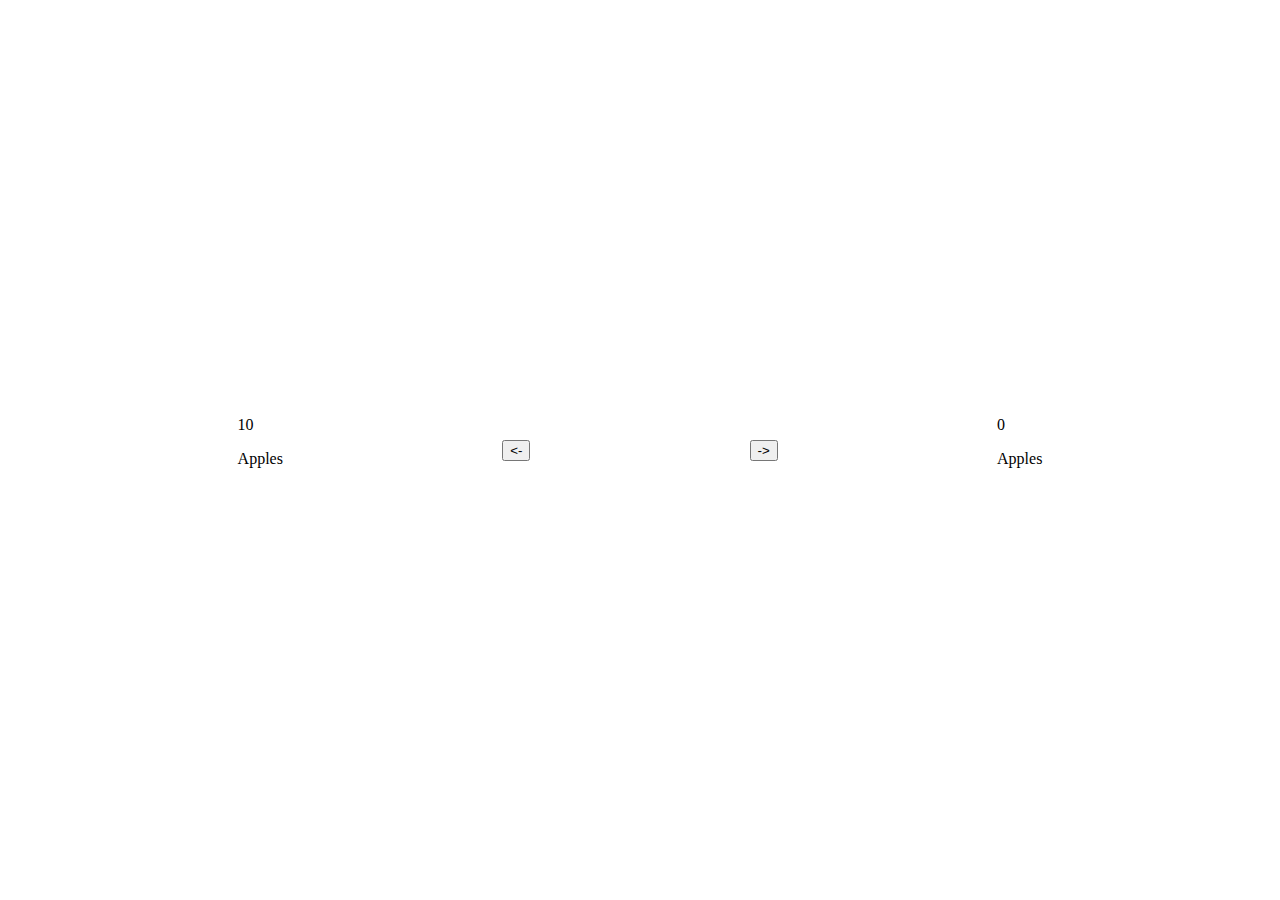
<file: 001 - Day 1/index.html>
<!DOCTYPE html>
<html lang="en">
<head>
    <meta charset="UTF-8">
    <meta name="viewport" content="width=device-width, initial-scale=1.0">
    <title>JS Basket</title>
    <link rel="stylesheet" href="style.css">
</head>
<body>
    <div class="container">
        <div class="basket-1">
            <span id="initial-state">10</span>
            <p>Apples</p>
        </div>
        <button id="add">&lt;-</button>
        <button id="subtract">-&gt;</button>
        <div class="basket-2">
            <span id="final-state">0</span>
            <p>Apples</p>
        </div>
    </div>
    <script src="script.js"></script>
</body>
</html>
</file>
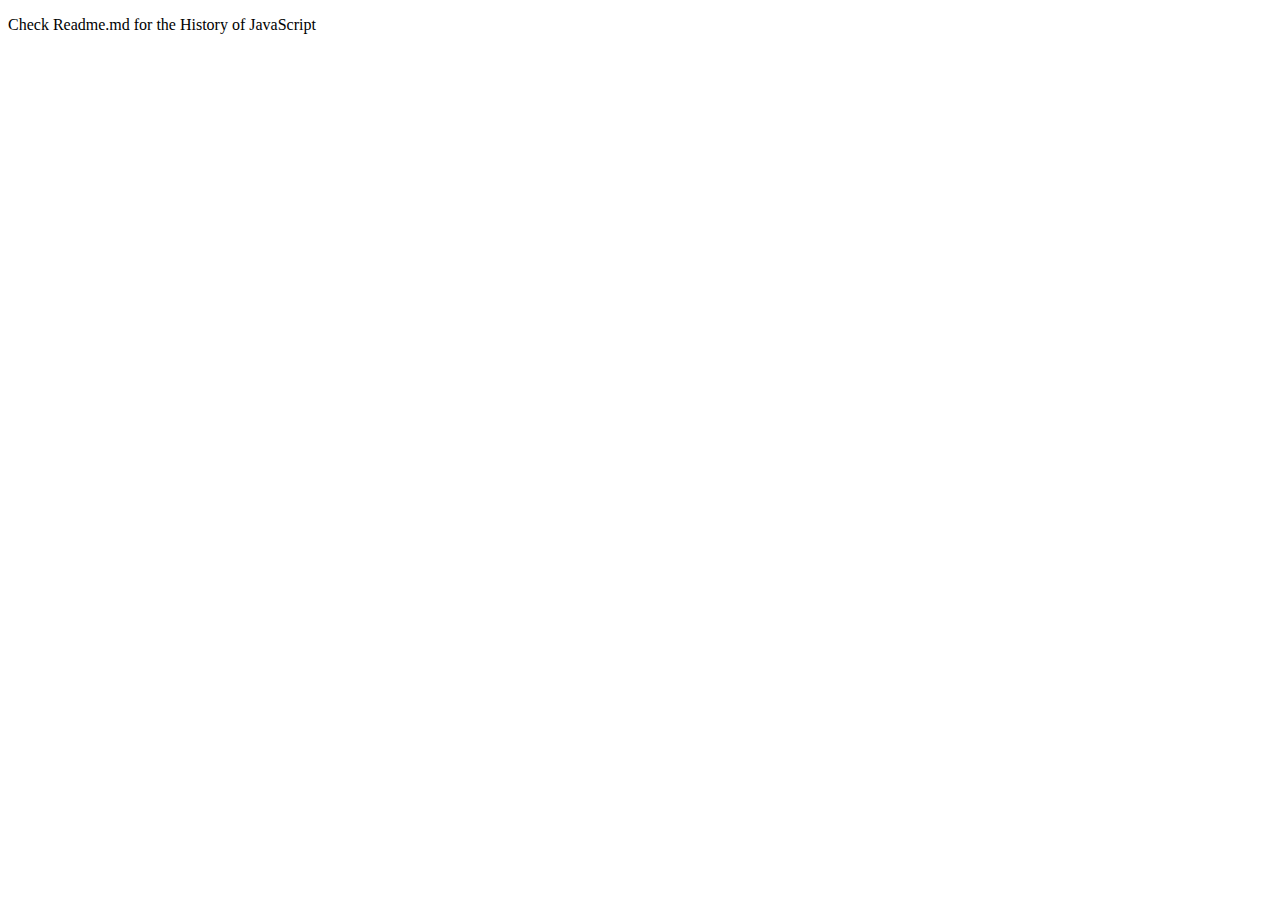
<file: 002 - History/index.html>
<!DOCTYPE html>
<html lang="en">
<head>
    <meta charset="UTF-8">
    <meta name="viewport" content="width=device-width, initial-scale=1.0">
    <title>Introduction</title>
</head>
<body>
    <p>Check Readme.md for the History of JavaScript</p>
</body>
</html>
</file>
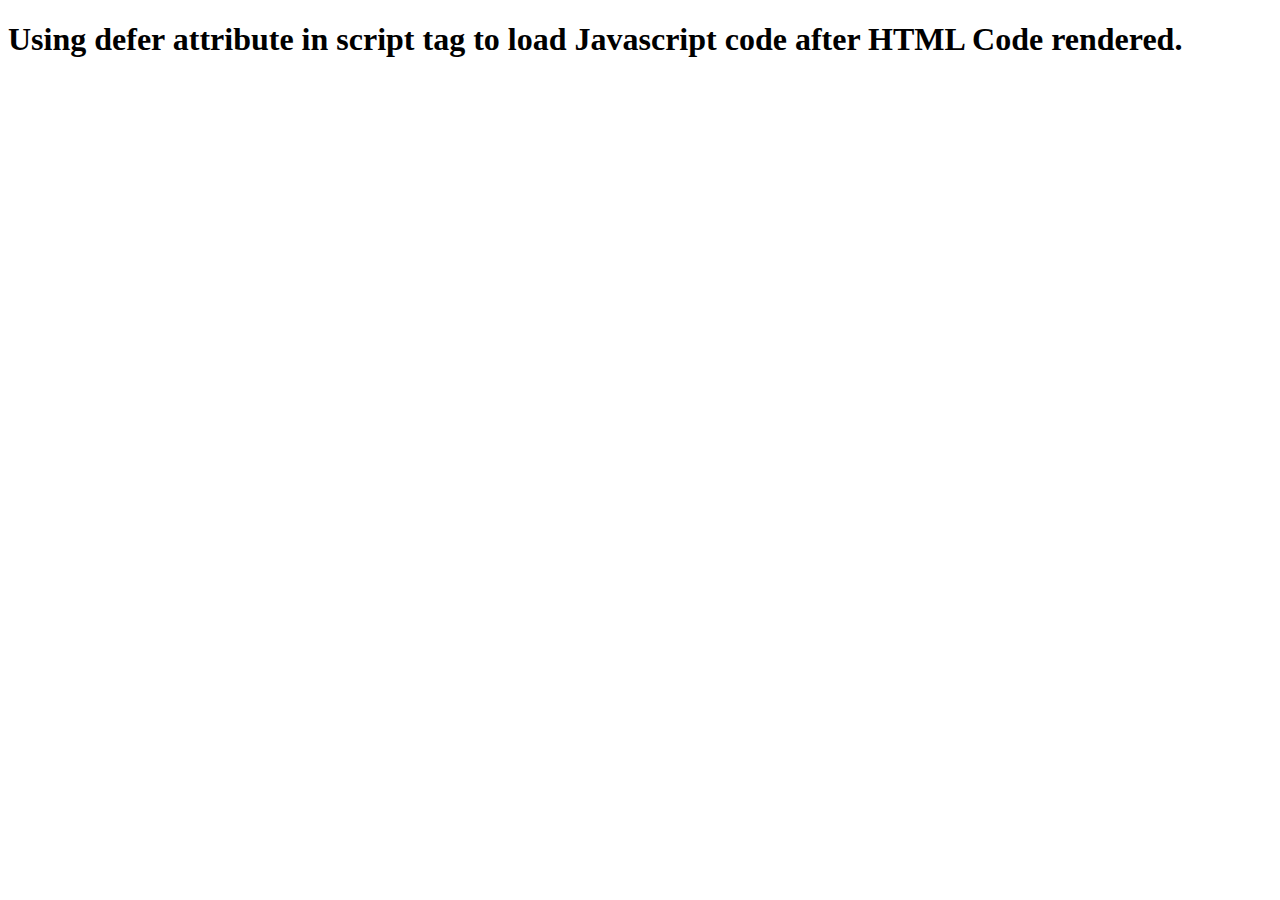
<file: 003 - Introduction/index.html>
<!DOCTYPE html>
<html lang="en">
<head>
    <meta charset="UTF-8">
    <meta name="viewport" content="width=device-width, initial-scale=1.0">
    <title>Introduction</title>
    <script src="script.js" defer></script>
</head>
<body>
    <h1>Using defer attribute in script tag to load Javascript code after HTML Code rendered.</h1>
</body>
</html>
</file>
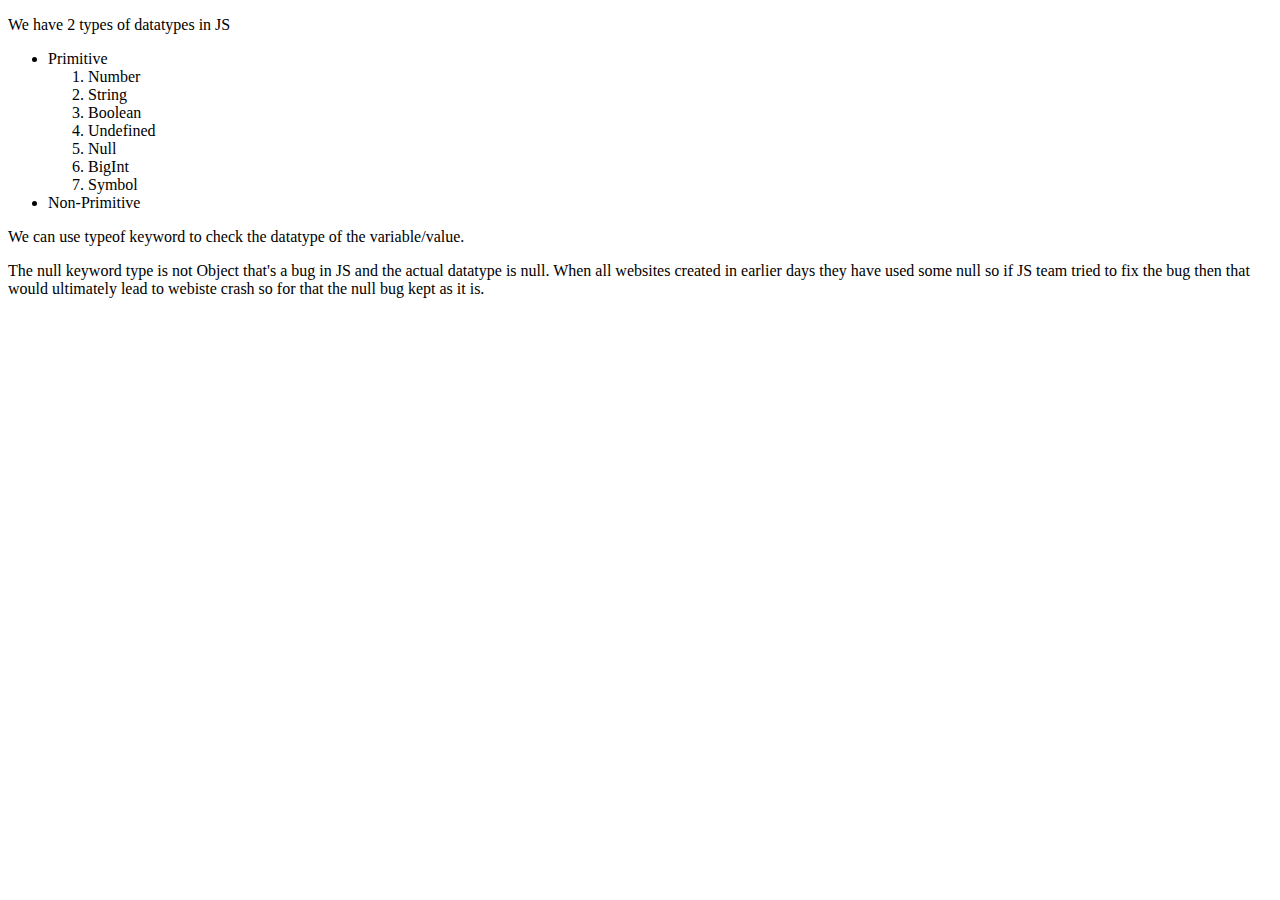
<file: 004 - DataTypes/index.html>
<!DOCTYPE html>
<html lang="en">
<head>
    <meta charset="UTF-8">
    <meta name="viewport" content="width=device-width, initial-scale=1.0">
    <title>Datatypes</title>
    <script src="script.js" defer></script>
</head>
<body>
    <p>We have 2 types of datatypes in JS</p>
    <ul>
        <li>Primitive</li>
        <ol>
            <li>Number</li>
            <li>String</li>
            <li>Boolean</li>
            <li>Undefined</li>
            <li>Null</li>
            <li>BigInt</li>
            <li>Symbol</li>
        </ol>
        <li>Non-Primitive</li>
    </ul>
    <p>We can use typeof keyword to check the datatype of the variable/value.</p>
    <p>The null keyword type is not Object that's a bug in JS and the actual datatype is null. When all websites created in earlier days they have used some null so if JS team tried to fix the bug then that would ultimately lead to webiste crash so for that the null bug kept as it is.</p>
</body>
</html>
</file>
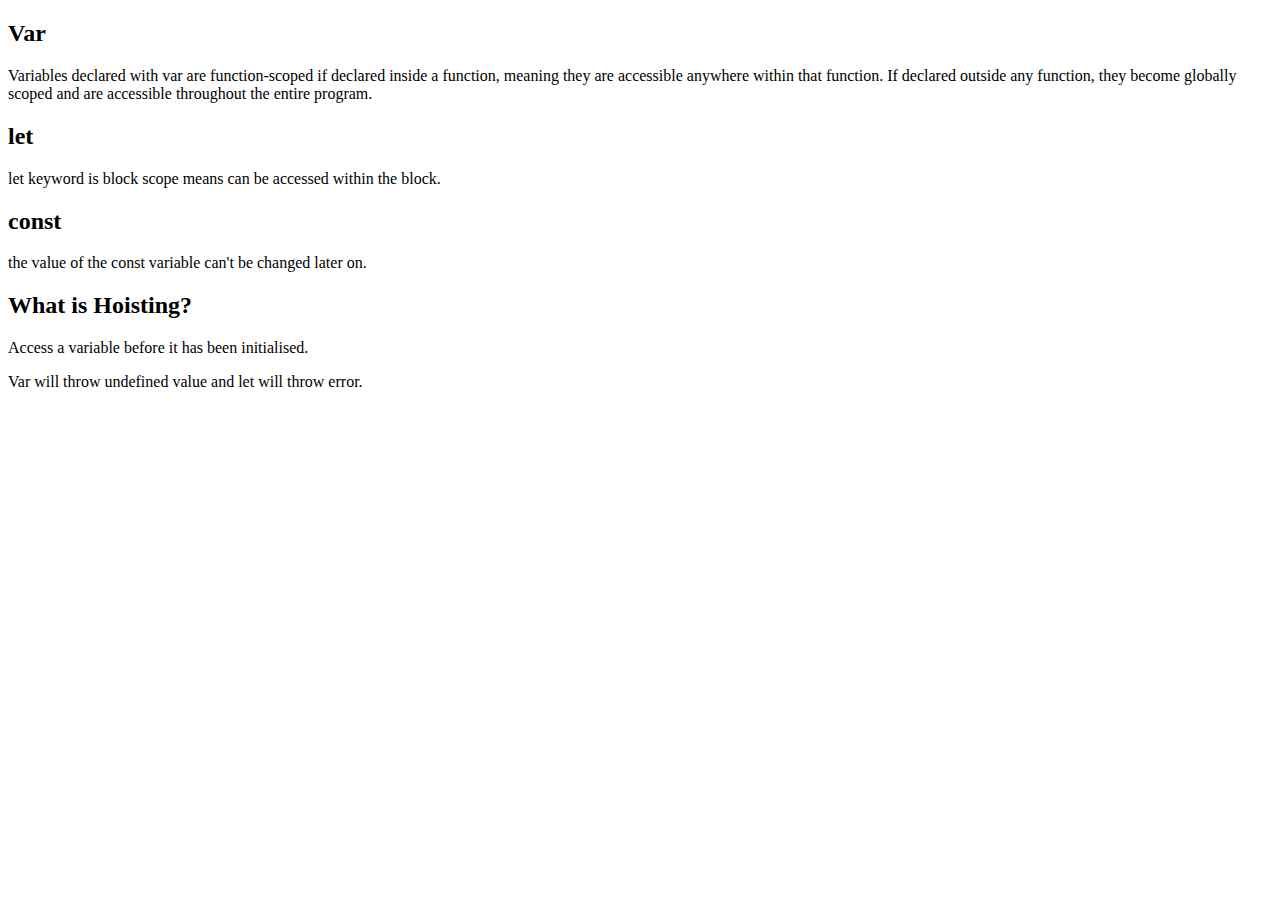
<file: 005 - Variables/index.html>
<!DOCTYPE html>
<html lang="en">
<head>
    <meta charset="UTF-8">
    <meta name="viewport" content="width=device-width, initial-scale=1.0">
    <title>Variables in JavaScript</title>
    <script src="script.js" defer></script>
</head>
<body>
    <h2>Var</h2>
    <p>Variables declared with var are function-scoped if declared inside a function, meaning they are accessible anywhere within that function. If declared outside any function, they become globally scoped and are accessible throughout the entire program.</p>
    <h2>let</h2>
    <p>let keyword is block scope means can be accessed within the block.</p>
    <h2>const</h2>
    <p>the value of the const variable can't be changed later on.</p>

    <h2>What is Hoisting?</h2>
    <p>Access a variable before it has been initialised.</p>
    <p>Var will throw undefined value and let will throw error.</p>
</body>
</html>
</file>
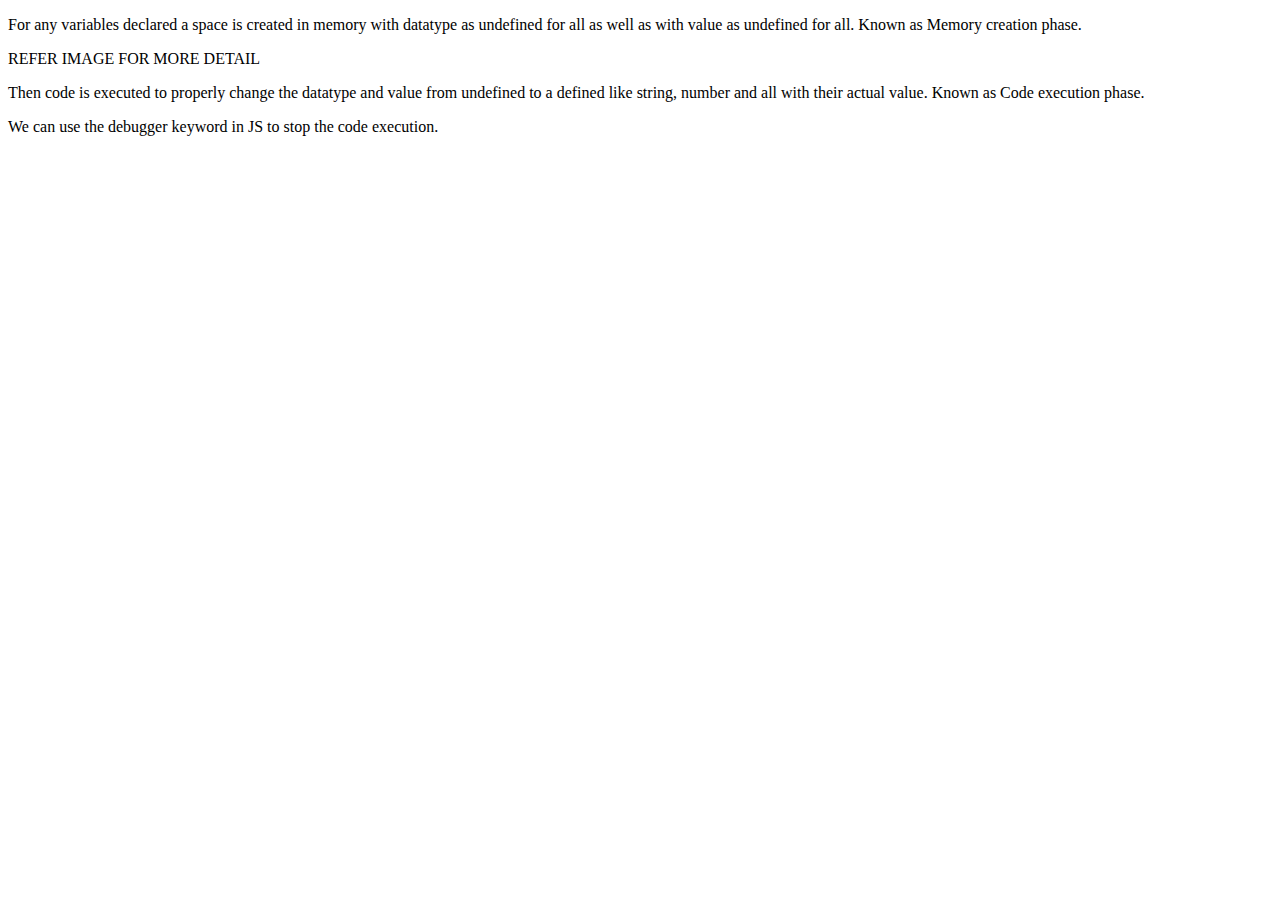
<file: 006 - Code Execution/index.html>
<!DOCTYPE html>
<html lang="en">
<head>
    <meta charset="UTF-8">
    <meta name="viewport" content="width=device-width, initial-scale=1.0">
    <title>Code Execution</title>
    <script src="script.js"></script>
</head>
<body>
    <p>For any variables declared a space is created in memory with datatype as undefined for all as well as with value as undefined for all. Known as Memory creation phase.</p>
    <p>REFER IMAGE FOR MORE DETAIL</p>
    <p>Then code is executed to properly change the datatype and value from undefined to a defined like string, number and all with their actual value. Known as Code execution phase.</p>
    <p>We can use the debugger keyword in JS to stop the code execution.</p>
</body>
</html>
</file>
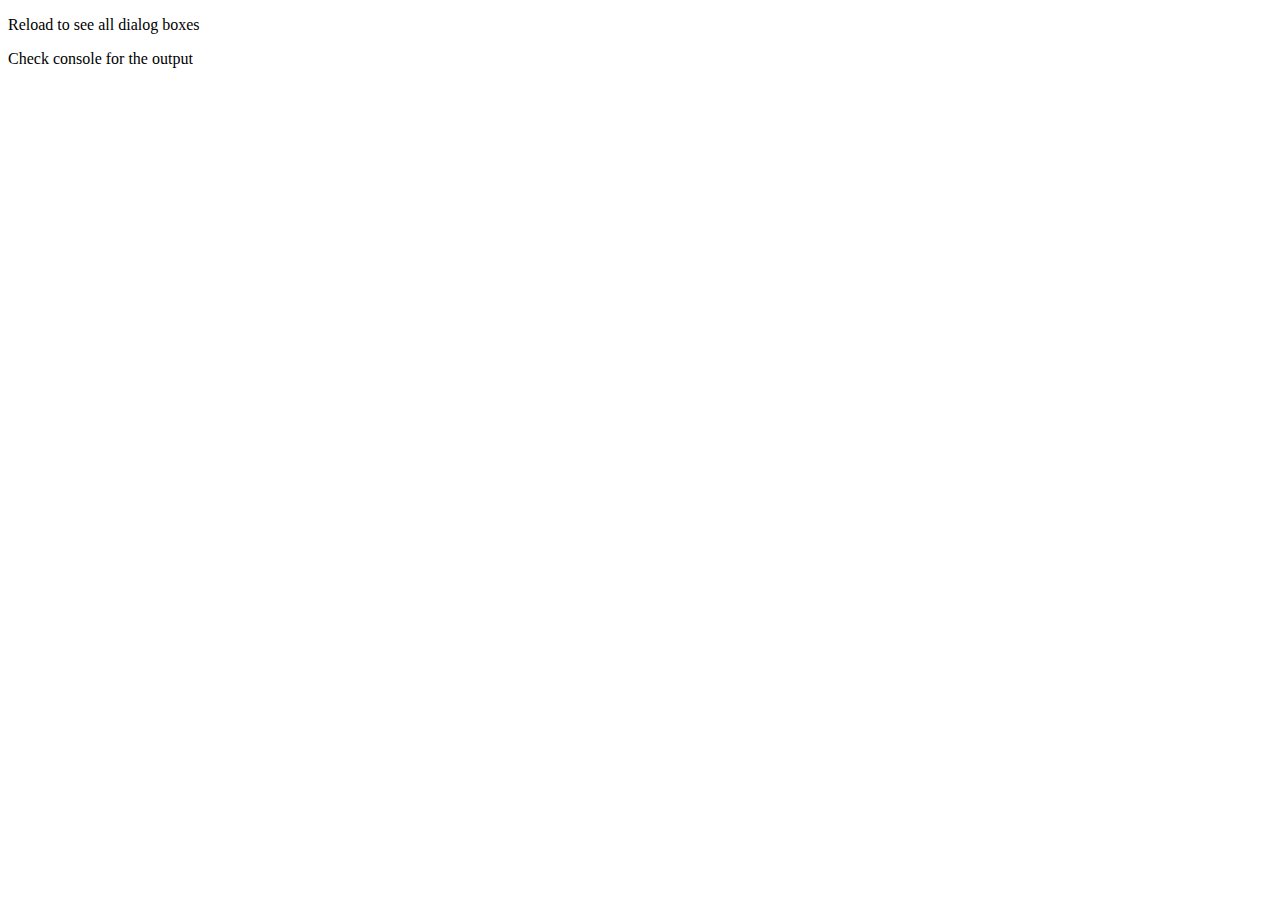
<file: 007 - Dialog Boxes/index.html>
<!DOCTYPE html>
<html lang="en">
<head>
    <meta charset="UTF-8">
    <meta name="viewport" content="width=device-width, initial-scale=1.0">
    <title>Dialog Boxes in JS</title>
    <script src="script.js" defer></script>
</head>
<body>
    <p>Reload to see all dialog boxes</p>
    <p>Check console for the output</p>
</body>
</html>
</file>
<file: 001 - Day 1/style.css>
body{
    margin: 0;
    padding: 0;
    width: 100vw;
    height: 100vh;
    display: flex;
    justify-content: center;
    align-items: center;
}
.container{
    display: flex;
    width: 80%;
    justify-content: space-around;
    align-items: center;
}
</file>
